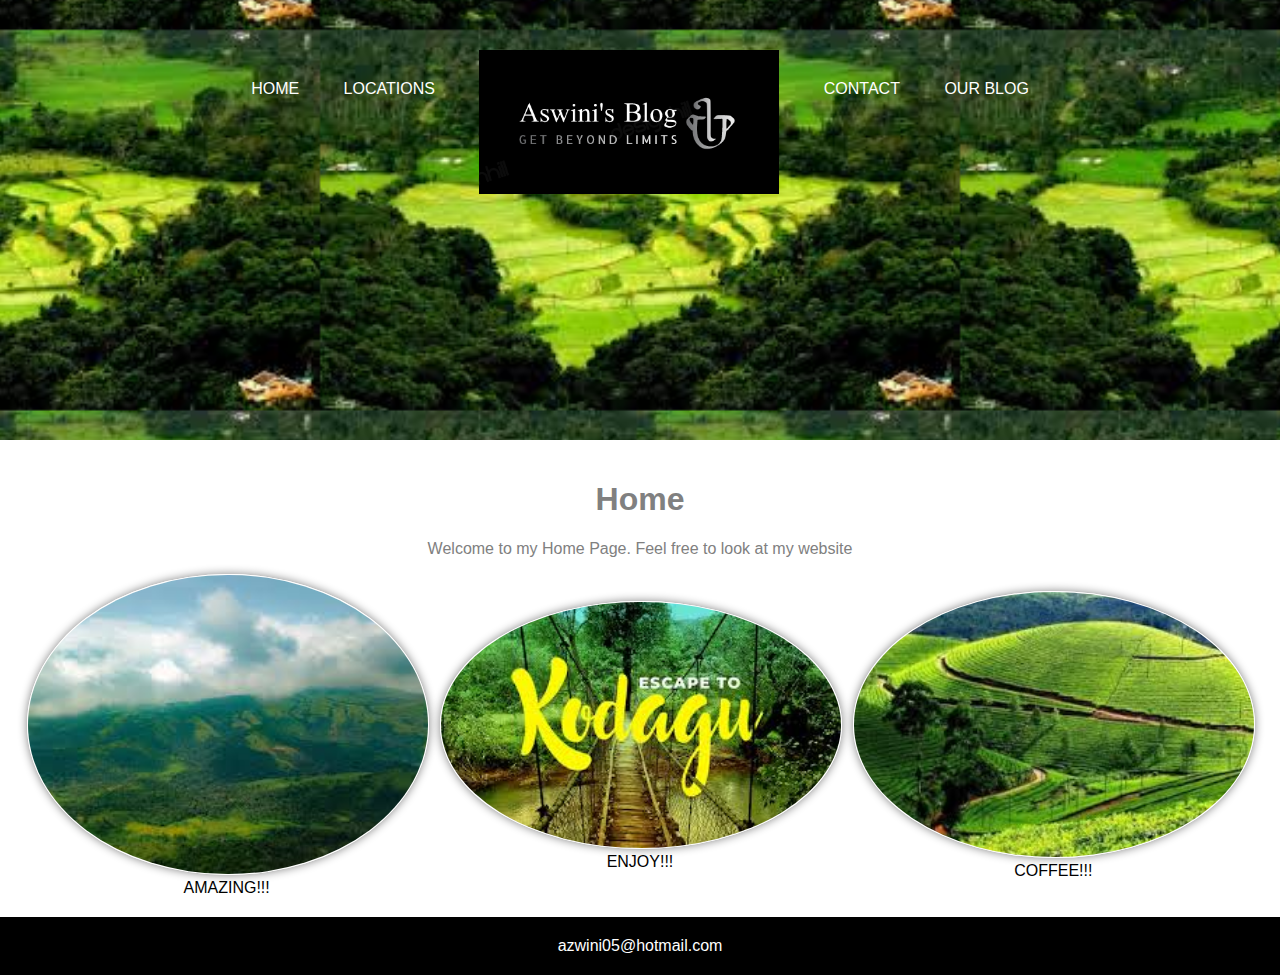
<file: index.html>
<!doctype html>

<html>

<head>
	<title>My Page!</title>
	<link rel="stylesheet" href="stylesheet.css">
</head>


<body>
	<header>
		<nav>
			<ul>
				<li><a href="index.html">Home</a></li>
				<li><a href="locations.html">Locations</a></li>
				<li class="mobile"><a href="contact.html">Contact</a></li>
				<li class="mobile"><a href="ourblog.html">Our Blog</a></li>
				<li class="logo"><a href="index.html">Aswini logo</a></li>
				<li class="desktop"><a href="contact.html">Contact</a></li>
				<li class="desktop"><a href="ourblog.html">Our Blog</a></li>
			</ul>
		</nav>



<!--
		<div class="slideshow middle">
			<div class="slides">
				<input type="radio" name="r" id="r1" checked>
				<input type="radio" name="r" id="r2">
				<input type="radio" name="r" id="r3">
				<div class="slide s1">
					<img src="1.jpeg" alt="">
				</div>
				<div class="slide">
					<img src="slide2.png" alt="">
				</div>
				<div class="slide">
					<img src="slide3.jpg" alt="">
				</div>
			</div>
		</div>

		<div class="navigation">
			<label for="r1" class="bar"></label>
			<label for="r2" class="bar"></label>
			<label for="r3" class="bar"></label>
		</div>
 -->


	</header>
	<section class="features">
		<div style="width: 100%">
			<h1>Home</h1>
			<p class="p-welcome">Welcome to my Home Page. Feel free to look at my website</p>
		</div>
		<figure>
			<img src="3.jpeg" alt="amazing!!!">
			<figcaption>amazing!!!</figcaption>
		</figure>
		<figure>
			<img src="4.jpeg" alt="escape to kodagu">
			<figcaption>enjoy!!!</figcaption>
		</figure>
		<figure>
			<img src="7.jpeg" alt="coffee">
			<figcaption>coffee!!!</figcaption>
		</figure>
	</section>

	<footer>azwini05@hotmail.com</footer>

</body>

</html>
</file>
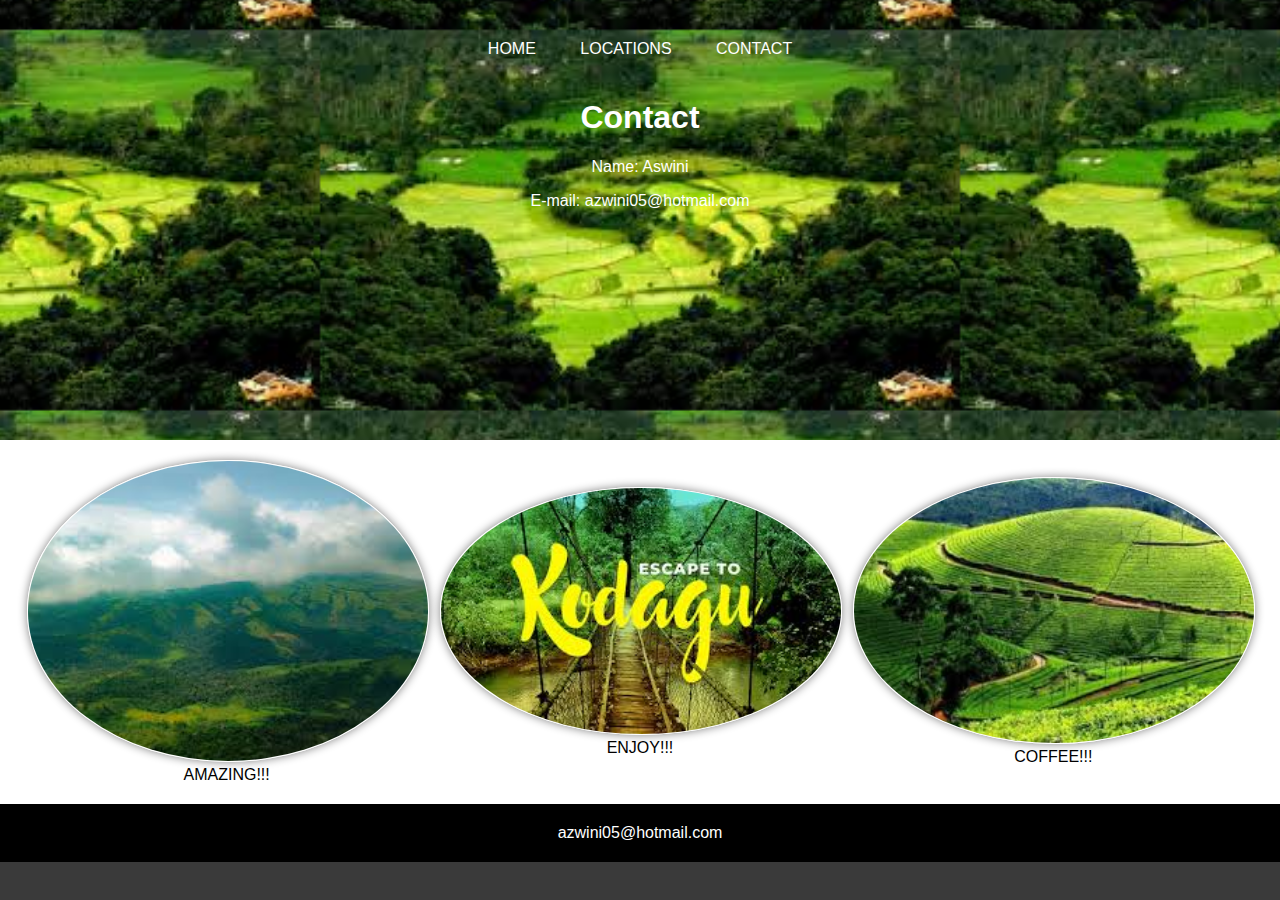
<file: contact.html>
<!doctype html>

<html>

<head>
	<title>My Page!</title>
	<link rel="stylesheet" href="stylesheet.css">
</head>


<body>
	<header>
		<nav>
			<ul>
				<li><a href="index.html">Home</a></li>
				<li><a href="locations.html">Locations</a></li>
				<li><a href="contact.html">Contact</a></li>
			</ul>
		</nav>
		<h1>Contact</h1>
		<p class="p-welcome">Name: Aswini</p>
		<p class="p-welcome">E-mail: azwini05@hotmail.com</p>
	</header>
	<section class="features">
		<figure>
			<img src="3.jpeg" alt="amazing!!!">
			<figcaption>amazing!!!</figcaption>
		</figure>
		<figure>
			<img src="4.jpeg" alt="escape to kodagu">
			<figcaption>enjoy!!!</figcaption>
		</figure>
		<figure>
			<img src="7.jpeg" alt="coffee">
			<figcaption>coffee!!!</figcaption>
		</figure>


	</section>

	<footer>azwini05@hotmail.com</footer>

</body>




</html>
</file>
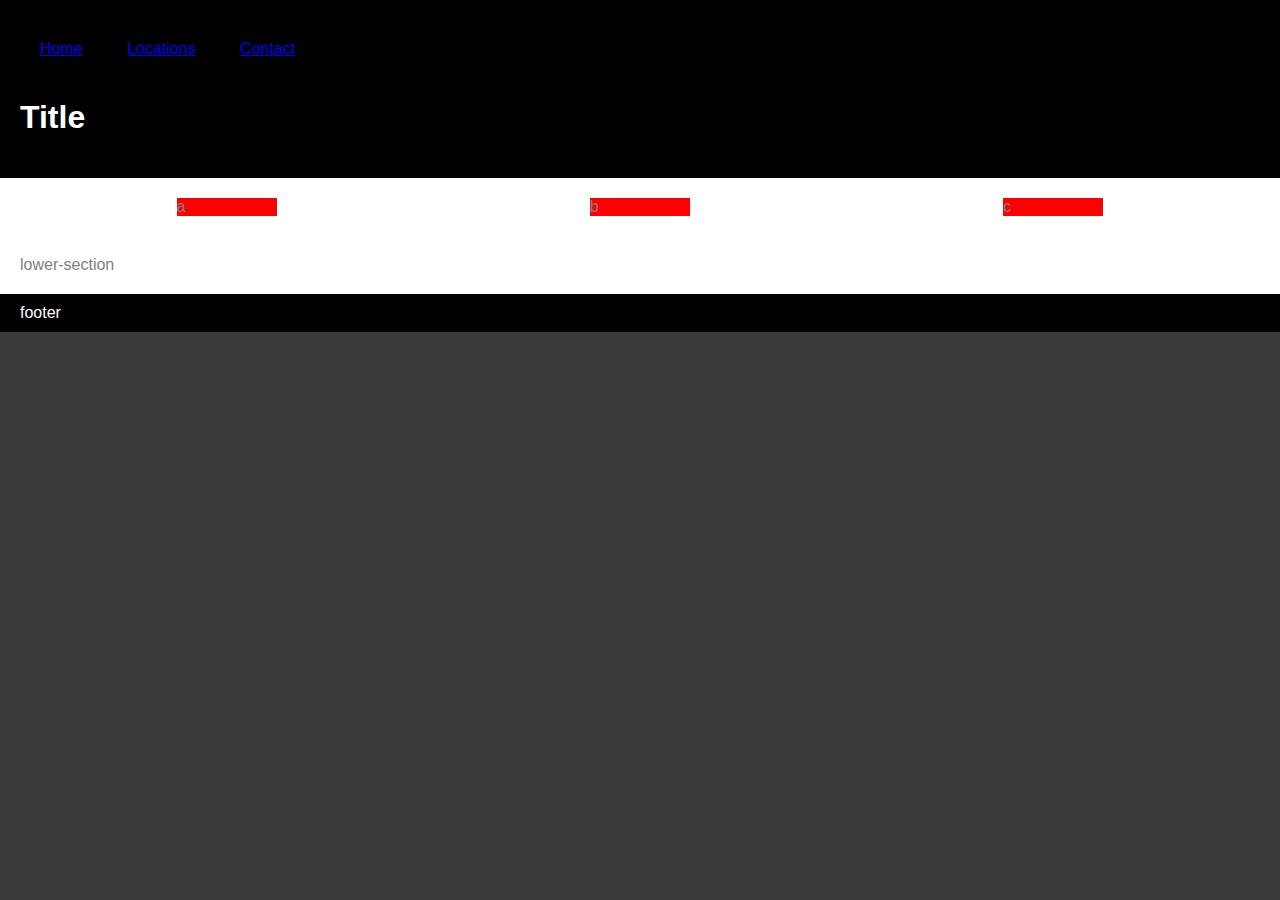
<file: layout.html>
<!doctype html>

<html>

<head>
	<title>My Page!</title>
		<style>
			body {
				background: rgb(58, 58, 58);
				color: white;
				font-family: Helvetica Neue, Helvetica, Arial;
				margin: 0;
				padding: 0;
			}

			header {
				background: black;
				padding: 20px;
			}

			section {
				background: white;
				color: gray;
				padding: 20px;
				display: flex;
				flex-direction: row;
			}

			div {
				background: red;
				margin: auto;
				width: 100px;
			}

			ul {
				margin: 0;
				padding: 0;
				list-style-type: none;
			}

			li {
				display: inline-block;
				margin: 20px;
			}

			footer {
				background: black;
				padding: 10px 20px;
			}
		</style>
</head>


<body>
	<header>
		<nav>
			<ul>
				<li><a href="index.html">Home</a></li>
				<li><a href="locations.html">Locations</a></li>
				<li><a href="contact.html">Contact</a></li>
			</ul>
		</nav>
		<h1>Title</h1>
	</header>
	<section>
		<div>a</div>
		<div>b</div>
		<div>c</div>
	</section>
	<section>lower-section</section>
	<footer>footer</footer>

</body>




</html>
</file>
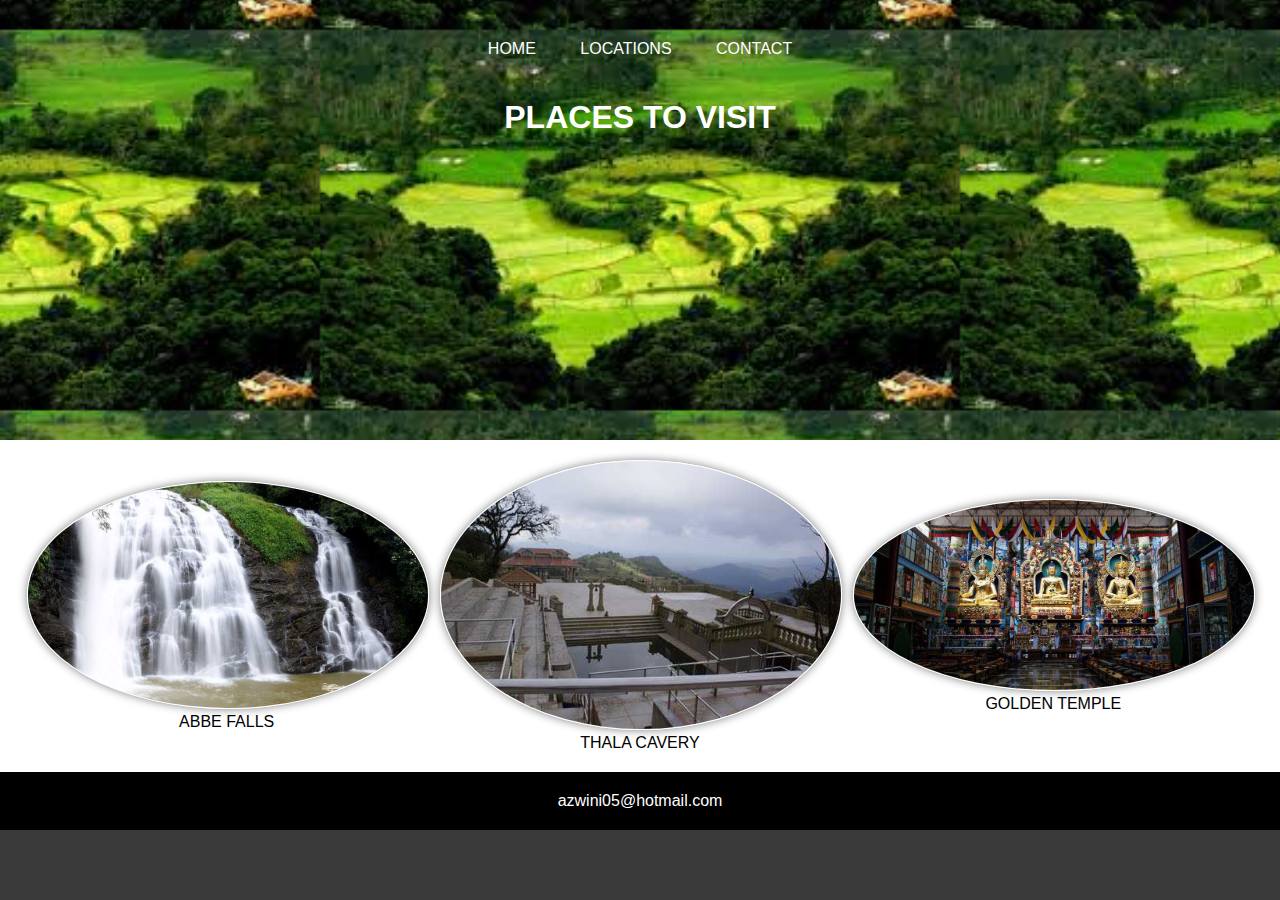
<file: locations.html>
<!doctype html>

<html>

<head>
	<title>My Page!</title>
	<link rel="stylesheet" href="stylesheet.css">
</head>


<body>
	<header>
		<nav>
			<ul>
				<li><a href="index.html">Home</a></li>
				<li><a href="locations.html">Locations</a></li>
				<li><a href="contact.html">Contact</a></li>
			</ul>
		</nav>
		<h1>PLACES TO VISIT</h1>
		<!-- <p class="p-welcome">PLACES TO VISIT</p> -->
	</header>
	<section class="features">
		<figure>
			<img src="2.jpeg" alt="falls">
			<figcaption>Abbe falls</figcaption>
		</figure>
		<figure>
			<img src="8.jpg" alt="escape to kodagu">
			<figcaption>Thala Cavery</figcaption>
		</figure>
		<figure>
			<img src="9.jpg" alt="orthodox">
			<figcaption>Golden Temple</figcaption>
		</figure>


	</section>


	<footer>azwini05@hotmail.com</footer>

</body>




</html>
</file>
<file: stylesheet.css>
body {
    background: rgb(58, 58, 58);
    color: white;
    font-family: Helvetica Neue, Helvetica, Arial, sans-serif;
    margin: 0;
    padding: 0;
}

/*

.slidershow {
    width: 700px;
    height: 400px;
    overflow: hidden;
}

.middle {
    position: absolute;
    top: 50%;
    left: 50%;
    transform: translate(-50%, -50%);
}

.navigation {
    position: absolute;
    bottom: 20px;
    left: 50%;
    transform: translateX(-50%);
    display: flex;
}

.bar {
    width: 50px;
    height: 10px;
    border: 2px solid #fff;
    margin: 6px;
    cursor: pointer;
    transition: 0.4s;
}

.bar:hover {
    background: #fff;
}

input[name="r"] {
    position: absolute;
    visibility: hidden;
}

.slides {
    width: 500%;
    height: 100%;
    display: flex;
}

.slide {
    width: 20%;
    transition: 0.6s;
}

.slide img {
    width: 100%;
    height: 100%;
}

#r1: :checked ~ .s1 {
    margin-left: 0;
}

#r2: :checked~.s1 {
    margin-left: -20%;
}

#r3: :checked~.s1 {
    margin-left: -40%;
}

*/

/*HEADER*/

header {
    background-color: black;
    background-image: url("1.jpeg");
    background-size: 50%;
    background-position: center;
    height: 400px;
    padding: 20px;
    text-align: center;
}

header a{
    color: white;
    text-decoration: none;
    text-transform: uppercase;
    margin-top: 40px;
}

header .mobile{
    display: none;
}

header .logo a{
    background-image: url("LOGO2.png");
    background-size: 300px;
    background-repeat: no-repeat;
    display: inline-block;
    height: 500px;
    position: relative;
    text-indent: -99999999px;
    top: -30px;
    width: 300px;
}

nav ul {
    margin: 0;
    padding: 0;
    list-style-type: none;
}

nav li {
    display: inline-block;
    margin: 20px;
}

/*RESPONSIVE RULES*/

@media screen and (max-width: 840px){
    header {
        height: 200px;
    }
    header .mobile {
        display: inline-block;
    }
    header .desktop {
        display: none;
    }
}



/*FEATURES*/

.features {
    background: white;
    color: gray;
    padding: 20px;
    display: flex;
    flex-direction: row;
    flex-wrap: wrap;
    text-align: center;
}

.features figure {
    margin: auto;
    color: black;
    text-align: center;
    text-transform: uppercase;
    width: 400px;
}

.features figure img {
    border: 1px solid white;
    border-radius: 50%;
    box-shadow: grey 0 0 10px;
    width: 400px;

}

/*RESPONSIVE RULES

@media screen and (max-width: 220px) {
    .features {
        display: block;
    }
}

*/

/*FOOTER*/

footer {
    background: black;
    padding: 20px 20px;
    text-align: center;
}
</file>
